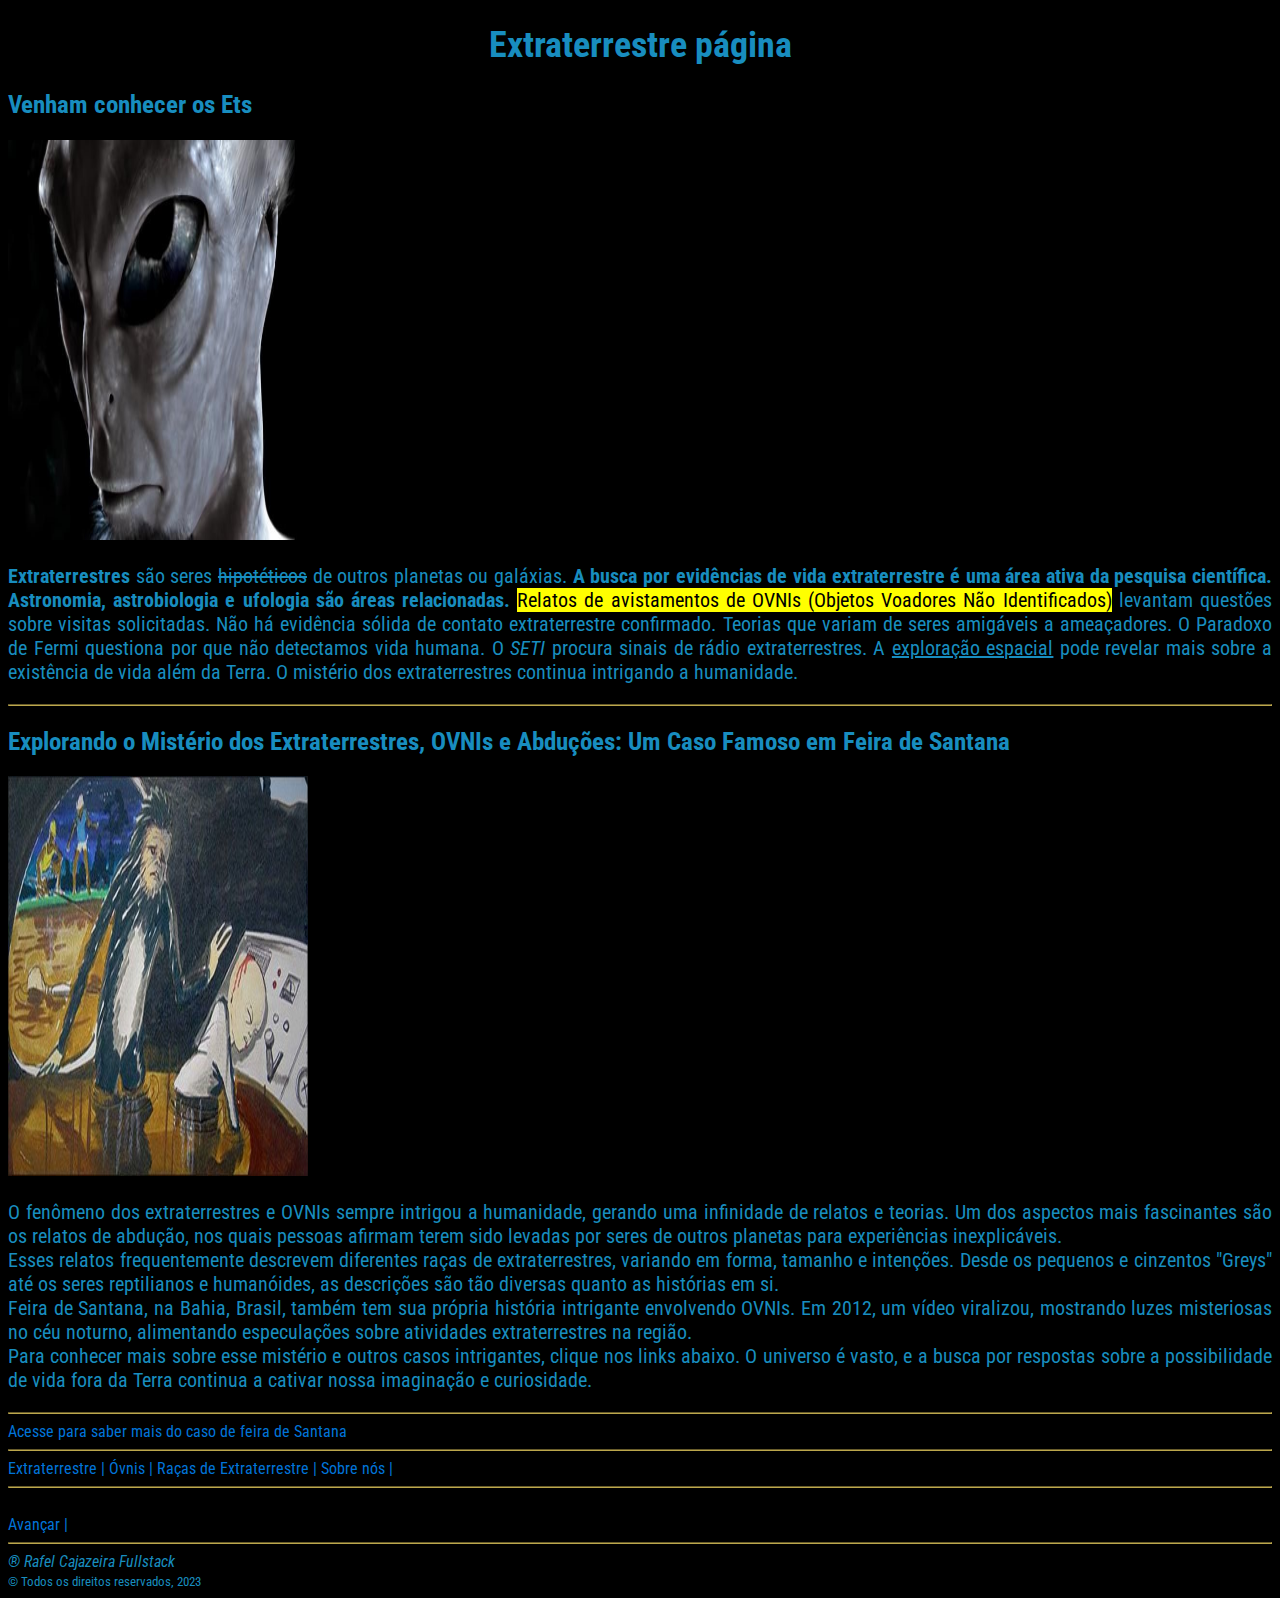
<file: index.html>
<!DOCTYPE html>
<html lang="pt-br">
<head>
    <meta charset="utf-8">
    <meta name="description" content="Página dedicada aos ets, relatos, óvnis, e raças de ets.">
    <meta name="keywords" content="Ets, raças de ets, óvnis, relatos">
    <meta name="robots" content="">
    <meta name="revisit-after" content="14 days">
    <meta name="language" content="Portuguese">
    <meta name="generator" content="N/A">
    
    <title>Extraterrestre página</title>
    <link rel="shortcut icon" href="vignette.svg" type="image/x-icon">
    <link rel="preconnect" href="https://fonts.googleapis.com">
    <link rel="preconnect" href="https://fonts.gstatic.com" crossorigin>
    <link href="https://fonts.googleapis.com/css2?family=Roboto+Condensed:wght@300&display=swap" rel="stylesheet">
    <link rel="stylesheet" href="https://cdnjs.cloudflare.com/ajax/libs/font-awesome/6.4.2/css/all.min.css" integrity="sha512-z3gLpd7yknf1YoNbCzqRKc4qyor8gaKU1qmn+CShxbuBusANI9QpRohGBreCFkKxLhei6S9CQXFEbbKuqLg0DA==" crossorigin="anonymous" referrerpolicy="no-referrer" />
    <link rel="stylesheet" href="style.css">
</head>
<body>
    <h1>Extraterrestre página</h1>
    <h2>Venham conhecer os Ets</h2>
    <img src="pages/assets/image/etgrayface.jpg" alt="Et cizento face" width="300" height="400">
    <br>
    <i class="fa-solid fa-ethernet" style="color: #188dbf;"></i>
    <p>
        <b>Extraterrestres</b> são seres <del>hipotéticos</del> de outros planetas ou galáxias. <strong>A busca por evidências de vida extraterrestre é uma área ativa da pesquisa científica. Astronomia, astrobiologia e ufologia são áreas relacionadas.</strong> <mark>Relatos de avistamentos de OVNIs (Objetos Voadores Não Identificados)</mark> levantam questões sobre visitas solicitadas. Não há evidência sólida de contato extraterrestre confirmado. Teorias que variam de seres amigáveis a ameaçadores. O Paradoxo de Fermi questiona por que não detectamos vida humana. O <i>SETI</i> procura sinais de rádio extraterrestres. A <u>exploração espacial</u> pode revelar mais sobre a existência de vida além da Terra. O mistério dos extraterrestres continua intrigando a humanidade.
    </p>
    <hr>
    <h2>Explorando o Mistério dos Extraterrestres, OVNIs e Abduções: Um Caso Famoso em Feira de Santana</h2>
    <img src="pages/assets/image/casodefeira.jpg" alt="Et peludo e o et gray" width="300" height="400">
    <p>
        O fenômeno dos extraterrestres e OVNIs sempre intrigou a humanidade, gerando uma infinidade de relatos e teorias. Um dos aspectos mais fascinantes são os relatos de abdução, nos quais pessoas afirmam terem sido levadas por seres de outros planetas para experiências inexplicáveis.
        <br>
        Esses relatos frequentemente descrevem diferentes raças de extraterrestres, variando em forma, tamanho e intenções. Desde os pequenos e cinzentos "Greys" até os seres reptilianos e humanóides, as descrições são tão diversas quanto as histórias em si.
        <br>
        Feira de Santana, na Bahia, Brasil, também tem sua própria história intrigante envolvendo OVNIs. Em 2012, um vídeo viralizou, mostrando luzes misteriosas no céu noturno, alimentando especulações sobre atividades extraterrestres na região.
        <br>
        Para conhecer mais sobre esse mistério e outros casos intrigantes, clique nos links abaixo. O universo é vasto, e a busca por respostas sobre a possibilidade de vida fora da Terra continua a cativar nossa imaginação e curiosidade.
    </p>
    <hr>
    <a href="https://www.youtube.com/watch?v=Z6BOyKMgOj4" target="_blank">Acesse para saber mais do caso de feira de Santana <i class="fa-solid fa-ethernet" style="color: #188dbf;"></i></a>
    <hr>
    <a href="pages/Extraterrestres.html">Extraterrestre |</a>
    <a href="pages/Ovnis.html">Óvnis |</a>
    <a href="pages/raças.html">Raças de Extraterrestre |</a>
    <a href="pages/Sobre.html">Sobre nós |</a>
    <hr>
    <br>
    <a href="pages/Extraterrestres.html"><i class="fa-solid fa-right-long" style="color: #1cc43e;"></i> Avançar |</a>
    <hr>
    <cite>&reg; Rafel Cajazeira Fullstack</cite>
    <br>
    <small>&copy; Todos os direitos reservados, 2023</small>
</body>
</html>
</file>
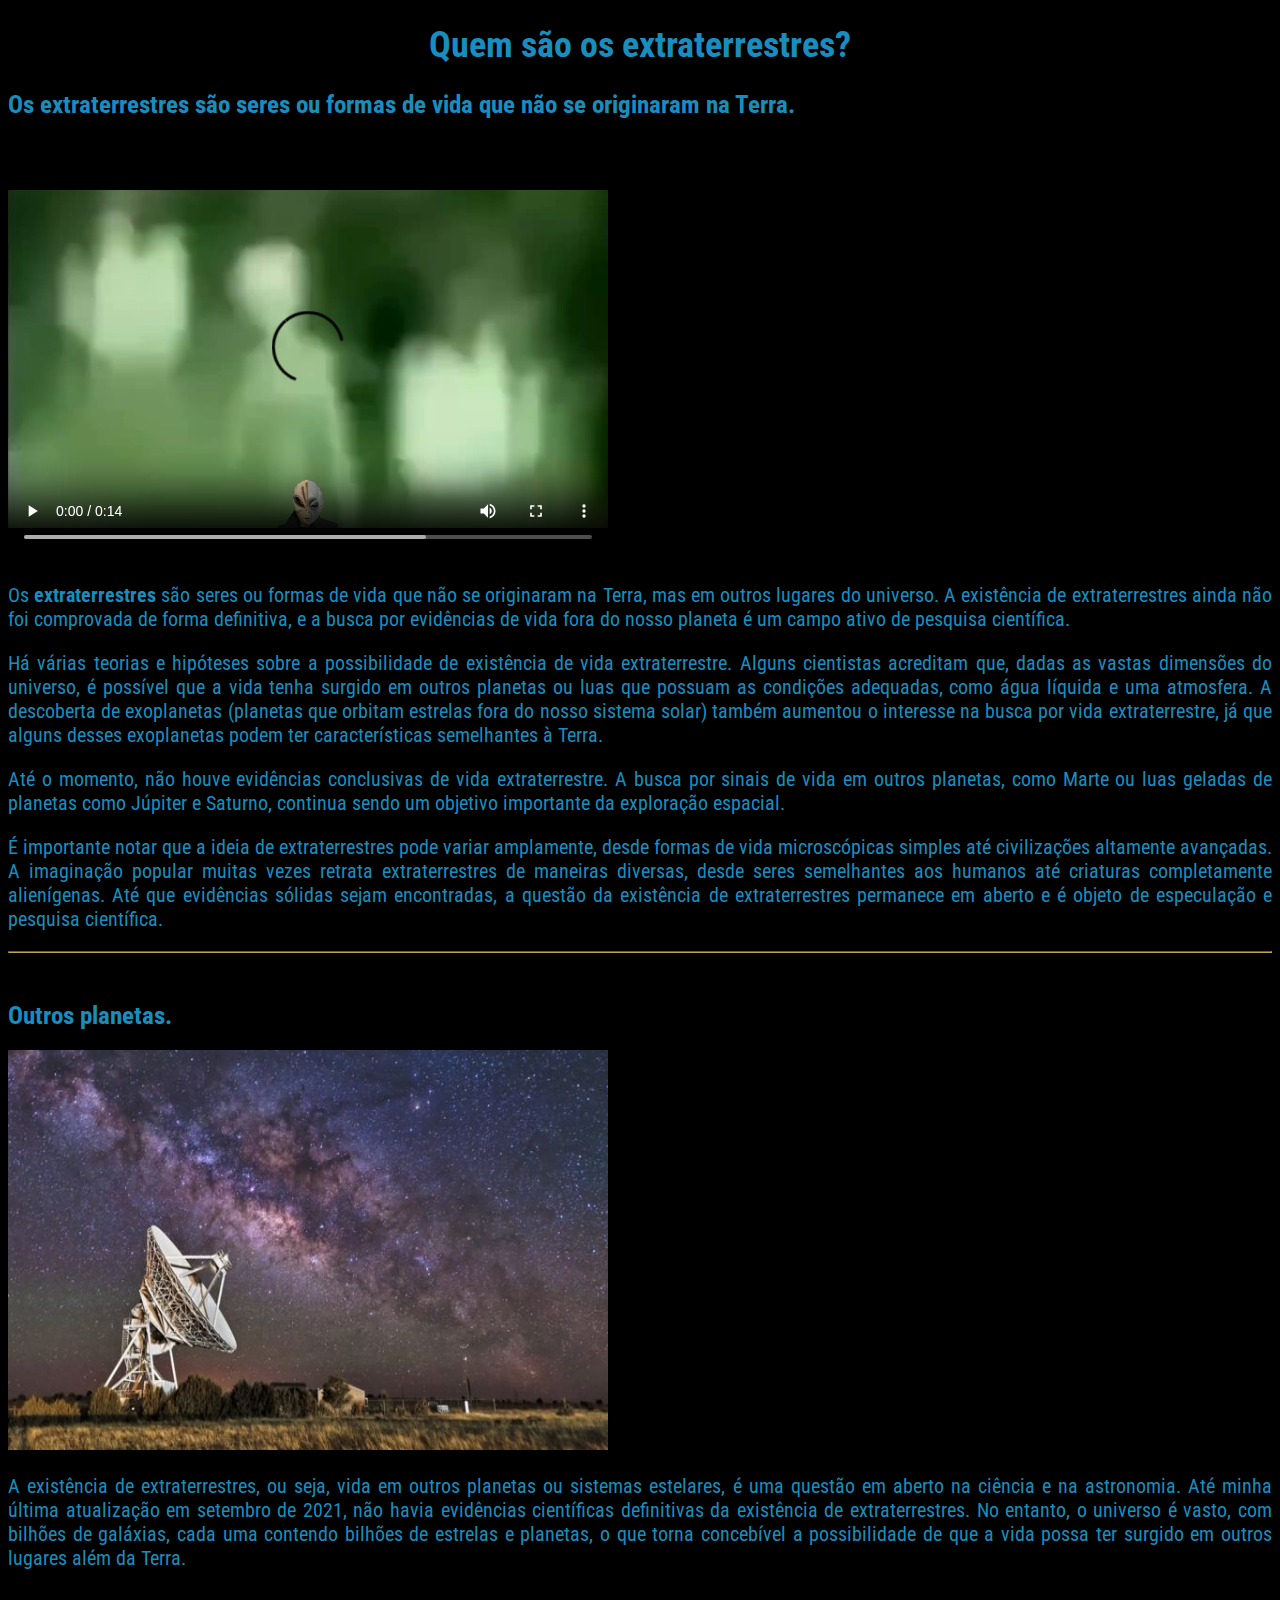
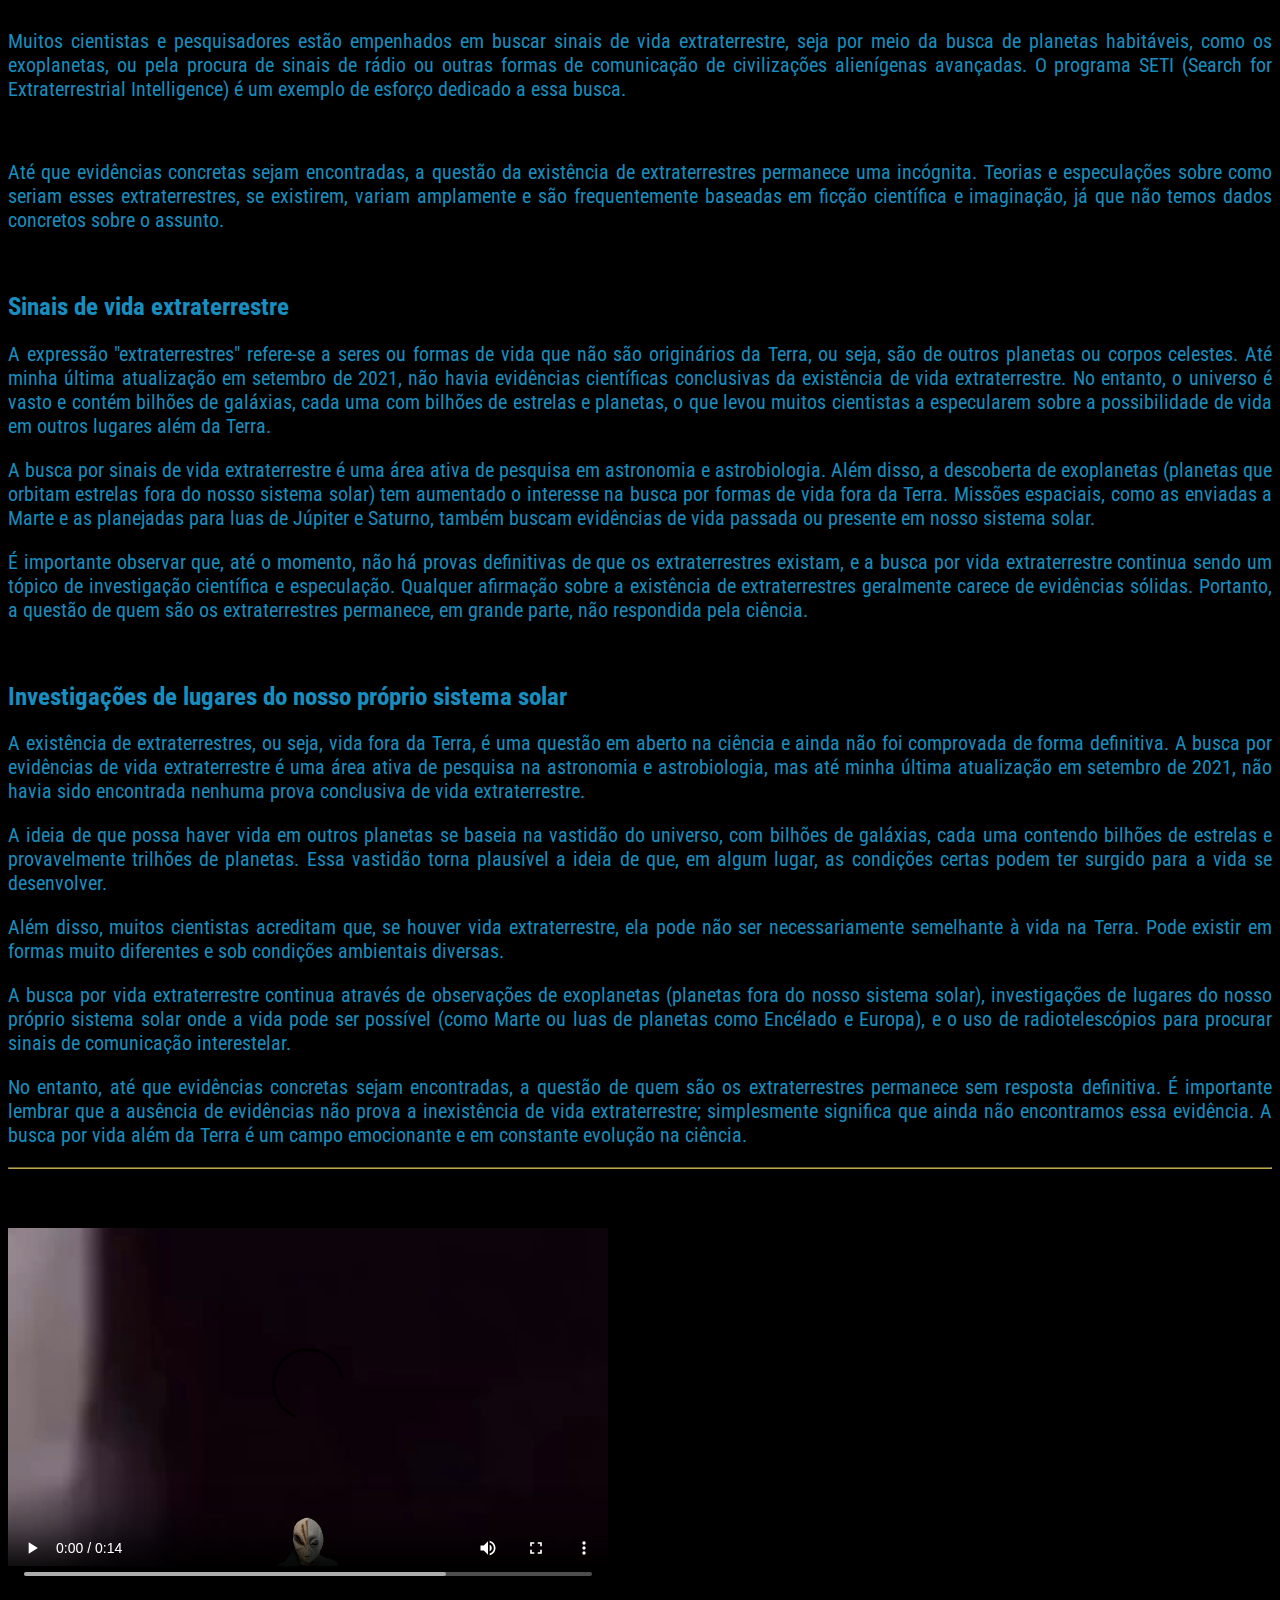
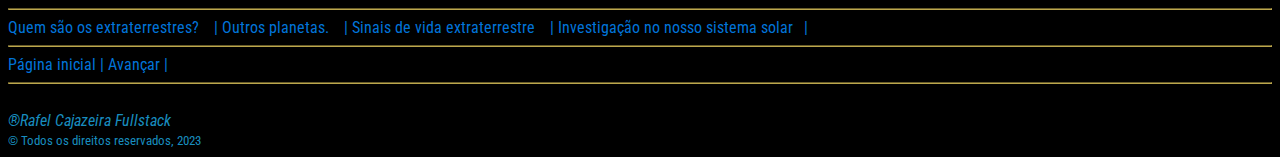
<file: pages/Extraterrestres.html>
<!DOCTYPE html>
<html lang="pt-br">
<head>
    <meta charset="utf-8">
    <meta name="description" content="Página dedicada aos ets, relatos, óvnis, e raças de ets.">
    <meta name="keywords" content="Ets, raças de ets, óvnis, relatos">
    <meta name="robots" content="">
    <meta name="revisit-after" content="14 days">
    <meta name="language" content="Portuguese">
    <meta name="generator" content="N/A">
    <link rel="shortcut icon" href="/vignette.svg" type="image/x-icon">
    <link rel="preconnect" href="https://fonts.googleapis.com">
    <link rel="preconnect" href="https://fonts.gstatic.com" crossorigin>
    <link href="https://fonts.googleapis.com/css2?family=Roboto+Condensed:wght@300&display=swap" rel="stylesheet">
    <link rel="stylesheet" href="https://cdnjs.cloudflare.com/ajax/libs/font-awesome/6.4.2/css/all.min.css" integrity="sha512-z3gLpd7yknf1YoNbCzqRKc4qyor8gaKU1qmn+CShxbuBusANI9QpRohGBreCFkKxLhei6S9CQXFEbbKuqLg0DA==" crossorigin="anonymous" referrerpolicy="no-referrer" />
    <link rel="stylesheet" href="/style.css">
    <title>Extraterrestre</title>
</head>
<body>
    <h1 id="Quem são os extraterrestres?">Quem são os extraterrestres?</h1>
    <h2>Os extraterrestres são seres ou formas de vida que não se originaram na Terra.</h2>
    <br>
    <video controls width="600" height="400">
        <source src="/pages/assets/video/et1.mp4" type="video/mp4">
        Seu navegador não suporta o vídeo.
    </video>
    <br>
    <p>Os <strong>extraterrestres</strong> são seres ou formas de vida que não se originaram na Terra, mas em outros lugares do universo. A existência de extraterrestres ainda não foi comprovada de forma definitiva, e a busca por evidências de vida fora do nosso planeta é um campo ativo de pesquisa científica.</p>
    <i class="fa-solid fa-ethernet" style="color: #188dbf;"></i>
    <p>Há várias teorias e hipóteses sobre a possibilidade de existência de vida extraterrestre. Alguns cientistas acreditam que, dadas as vastas dimensões do universo, é possível que a vida tenha surgido em outros planetas ou luas que possuam as condições adequadas, como água líquida e uma atmosfera. A descoberta de exoplanetas (planetas que orbitam estrelas fora do nosso sistema solar) também aumentou o interesse na busca por vida extraterrestre, já que alguns desses exoplanetas podem ter características semelhantes à Terra.</p>
    <p>Até o momento, não houve evidências conclusivas de vida extraterrestre. A busca por sinais de vida em outros planetas, como Marte ou luas geladas de planetas como Júpiter e Saturno, continua sendo um objetivo importante da exploração espacial.</p>
    <p>É importante notar que a ideia de extraterrestres pode variar amplamente, desde formas de vida microscópicas simples até civilizações altamente avançadas. A imaginação popular muitas vezes retrata extraterrestres de maneiras diversas, desde seres semelhantes aos humanos até criaturas completamente alienígenas. Até que evidências sólidas sejam encontradas, a questão da existência de extraterrestres permanece em aberto e é objeto de especulação e pesquisa científica.</p>
    <hr>
    <br>
    <h2 id="Outros planetas.">Outros planetas.</h2>
    <img src="/pages/assets/image/satelitegigante.jpg" alt="Telescópio terrestre" width="600" height="400">
    <br>
    <p>A existência de extraterrestres, ou seja, vida em outros planetas ou sistemas estelares, é uma questão em aberto na ciência e na astronomia. Até minha última atualização em setembro de 2021, não havia evidências científicas definitivas da existência de extraterrestres. No entanto, o universo é vasto, com bilhões de galáxias, cada uma contendo bilhões de estrelas e planetas, o que torna concebível a possibilidade de que a vida possa ter surgido em outros lugares além da Terra.</p>
    <br>
    <p>Muitos cientistas e pesquisadores estão empenhados em buscar sinais de vida extraterrestre, seja por meio da busca de planetas habitáveis, como os exoplanetas, ou pela procura de sinais de rádio ou outras formas de comunicação de civilizações alienígenas avançadas. O programa SETI (Search for Extraterrestrial Intelligence) é um exemplo de esforço dedicado a essa busca.</p>
    <br>
    <p>Até que evidências concretas sejam encontradas, a questão da existência de extraterrestres permanece uma incógnita. Teorias e especulações sobre como seriam esses extraterrestres, se existirem, variam amplamente e são frequentemente baseadas em ficção científica e imaginação, já que não temos dados concretos sobre o assunto.</p>
    <br>
    <h2 id="Sinais de vida extraterrestre">Sinais de vida extraterrestre</h2>
    <p>A expressão "extraterrestres" refere-se a seres ou formas de vida que não são originários da Terra, ou seja, são de outros planetas ou corpos celestes. Até minha última atualização em setembro de 2021, não havia evidências científicas conclusivas da existência de vida extraterrestre. No entanto, o universo é vasto e contém bilhões de galáxias, cada uma com bilhões de estrelas e planetas, o que levou muitos cientistas a especularem sobre a possibilidade de vida em outros lugares além da Terra.</p>
    <p>A busca por sinais de vida extraterrestre é uma área ativa de pesquisa em astronomia e astrobiologia. Além disso, a descoberta de exoplanetas (planetas que orbitam estrelas fora do nosso sistema solar) tem aumentado o interesse na busca por formas de vida fora da Terra. Missões espaciais, como as enviadas a Marte e as planejadas para luas de Júpiter e Saturno, também buscam evidências de vida passada ou presente em nosso sistema solar.</p>
    <p>É importante observar que, até o momento, não há provas definitivas de que os extraterrestres existam, e a busca por vida extraterrestre continua sendo um tópico de investigação científica e especulação. Qualquer afirmação sobre a existência de extraterrestres geralmente carece de evidências sólidas. Portanto, a questão de quem são os extraterrestres permanece, em grande parte, não respondida pela ciência.</p>
    <br>
    <h2 id="Investigação no nosso sistema solar">Investigações de lugares do nosso próprio sistema solar</h2>
    <p>A existência de extraterrestres, ou seja, vida fora da Terra, é uma questão em aberto na ciência e ainda não foi comprovada de forma definitiva. A busca por evidências de vida extraterrestre é uma área ativa de pesquisa na astronomia e astrobiologia, mas até minha última atualização em setembro de 2021, não havia sido encontrada nenhuma prova conclusiva de vida extraterrestre.</p>
    <p>A ideia de que possa haver vida em outros planetas se baseia na vastidão do universo, com bilhões de galáxias, cada uma contendo bilhões de estrelas e provavelmente trilhões de planetas. Essa vastidão torna plausível a ideia de que, em algum lugar, as condições certas podem ter surgido para a vida se desenvolver.</p>
    <p>Além disso, muitos cientistas acreditam que, se houver vida extraterrestre, ela pode não ser necessariamente semelhante à vida na Terra. Pode existir em formas muito diferentes e sob condições ambientais diversas.</p>
    <p>A busca por vida extraterrestre continua através de observações de exoplanetas (planetas fora do nosso sistema solar), investigações de lugares do nosso próprio sistema solar onde a vida pode ser possível (como Marte ou luas de planetas como Encélado e Europa), e o uso de radiotelescópios para procurar sinais de comunicação interestelar.</p>
    <p>No entanto, até que evidências concretas sejam encontradas, a questão de quem são os extraterrestres permanece sem resposta definitiva. É importante lembrar que a ausência de evidências não prova a inexistência de vida extraterrestre; simplesmente significa que ainda não encontramos essa evidência. A busca por vida além da Terra é um campo emocionante e em constante evolução na ciência.</p>
    <hr>
    <br>
    <video controls width="600" height="400">
        <source src="/pages/assets/video/et2.mp4" type="video/mp4">
        Seu navegador não suporta o vídeo.
    </video>
    <br>
    <hr>
    <a href="#Quem são os extraterrestres?">Quem são os extraterrestres? &ensp; |</a>
    <a href="#Outros planetas.">Outros planetas. &ensp; |</a>
    <a href="#Sinais de vida extraterrestre">Sinais de vida extraterrestre &ensp; |</a>
    <a href="#Investigação no nosso sistema solar">Investigação no nosso sistema solar &ensp;|</a>
    <hr>
    <a href="/index.html"> <i class="fa-solid fa-backward" style="color: #11a22e;"></i>Página inicial |</a>
    <a href="/pages/Ovnis.html"> <i class="fa-solid fa-right-long" style="color: #1cc43e;"></i>Avançar |</a>
    <hr>
    <br>
    <cite>&reg;Rafel Cajazeira Fullstack</cite>
    <br>
    <small>&copy; Todos os direitos reservados, 2023</small>
</body>
</html>
</file>
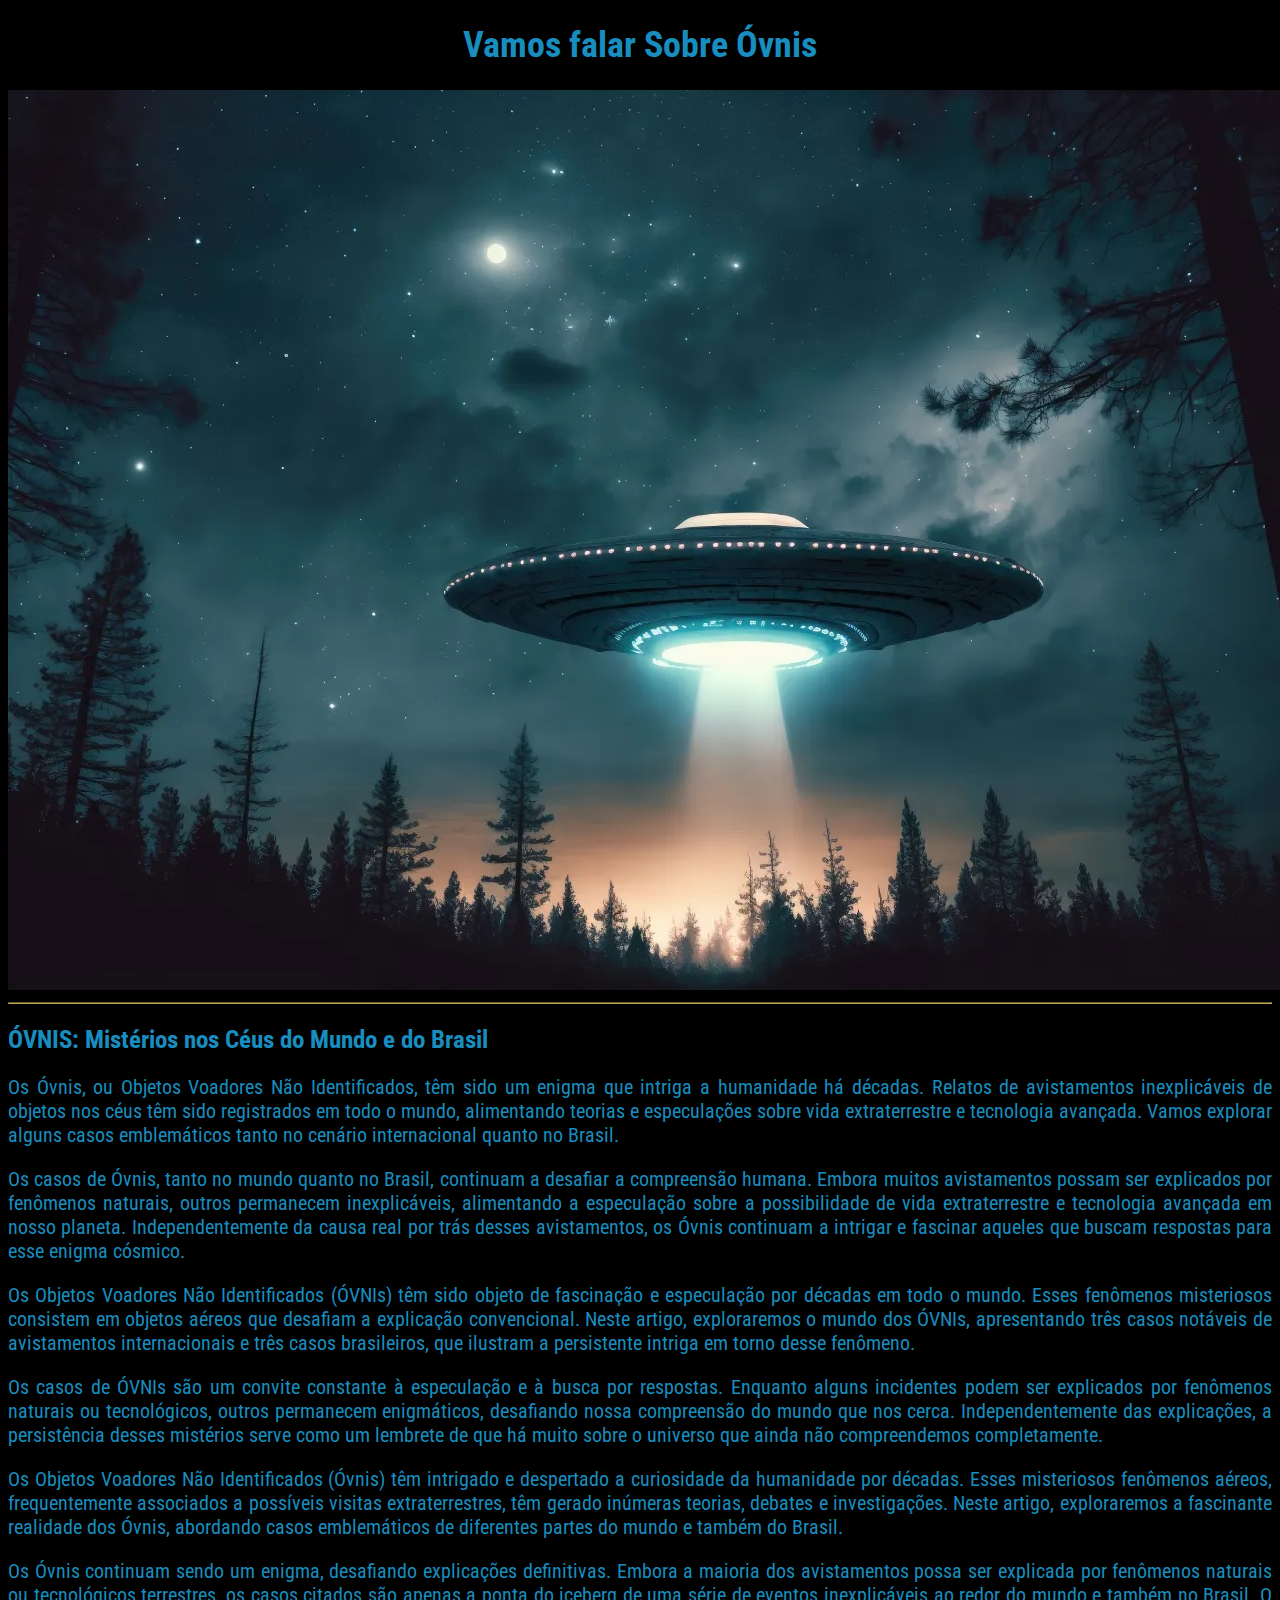
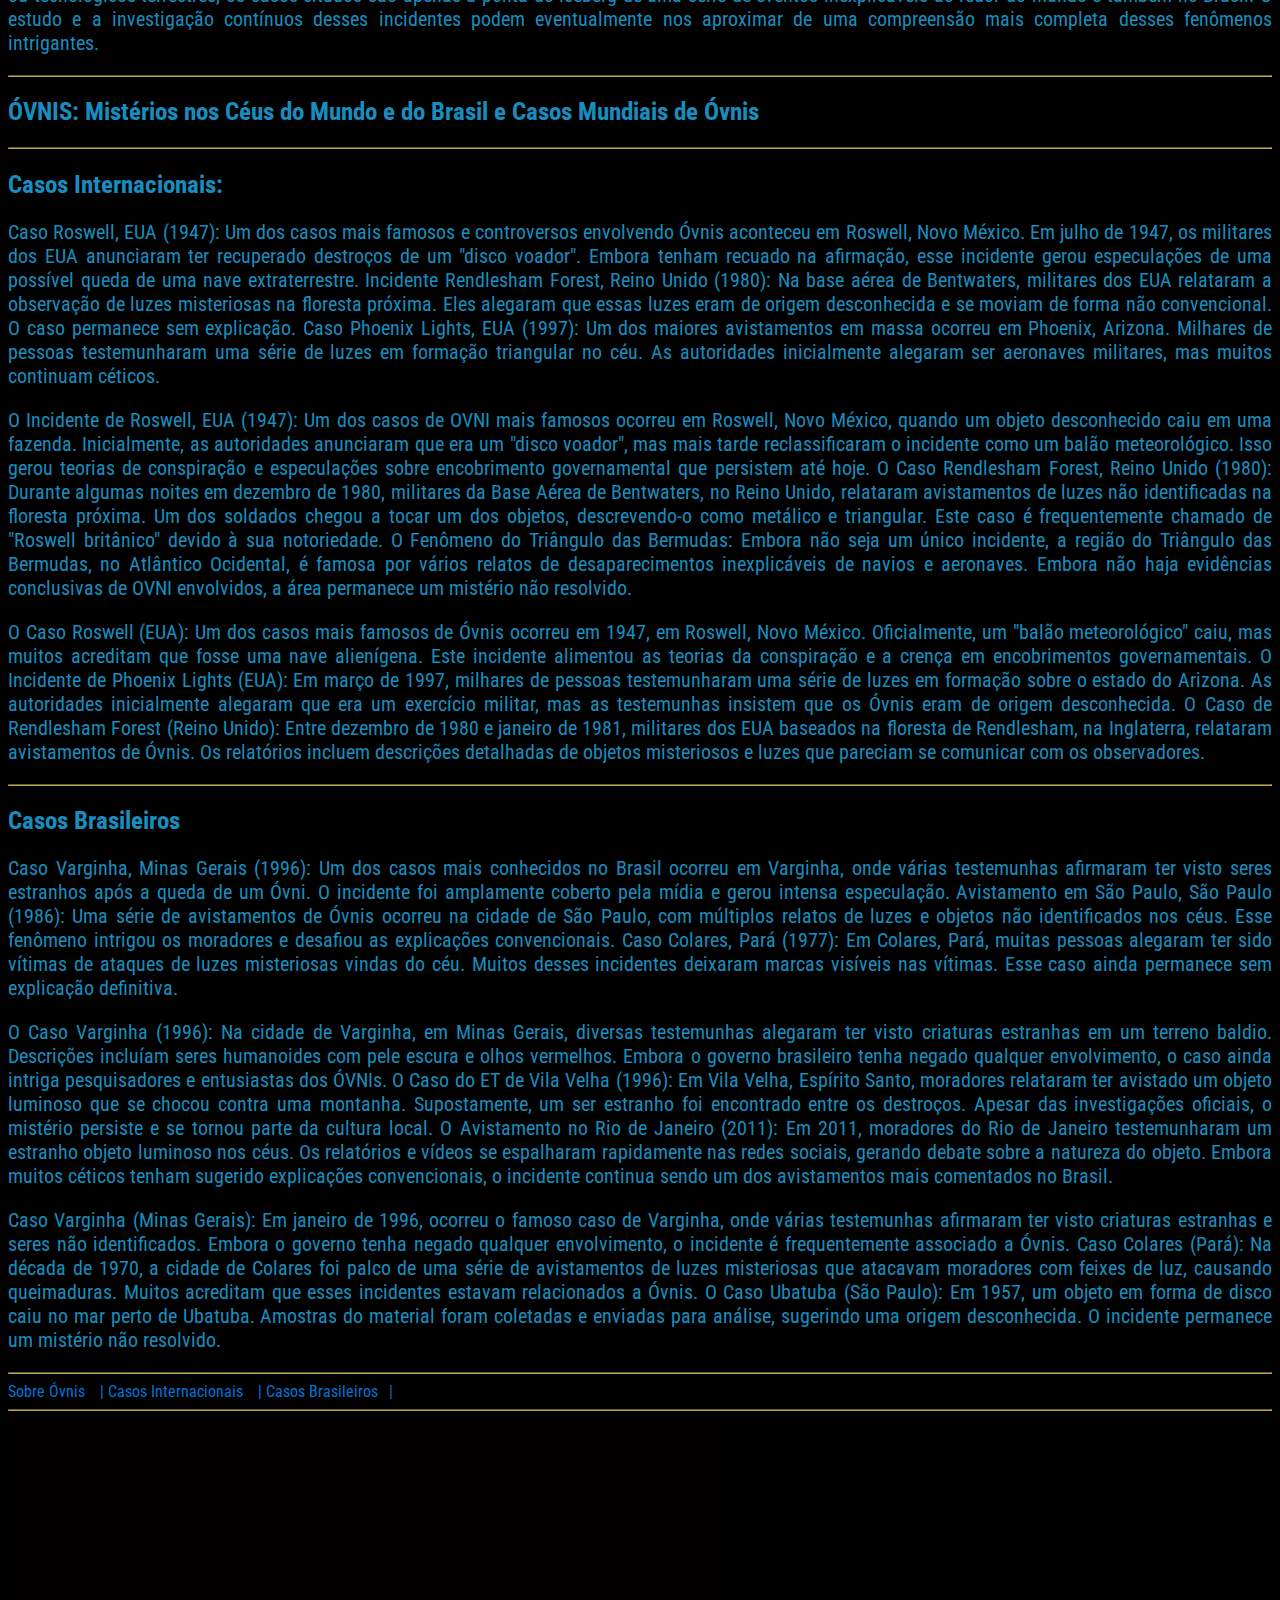
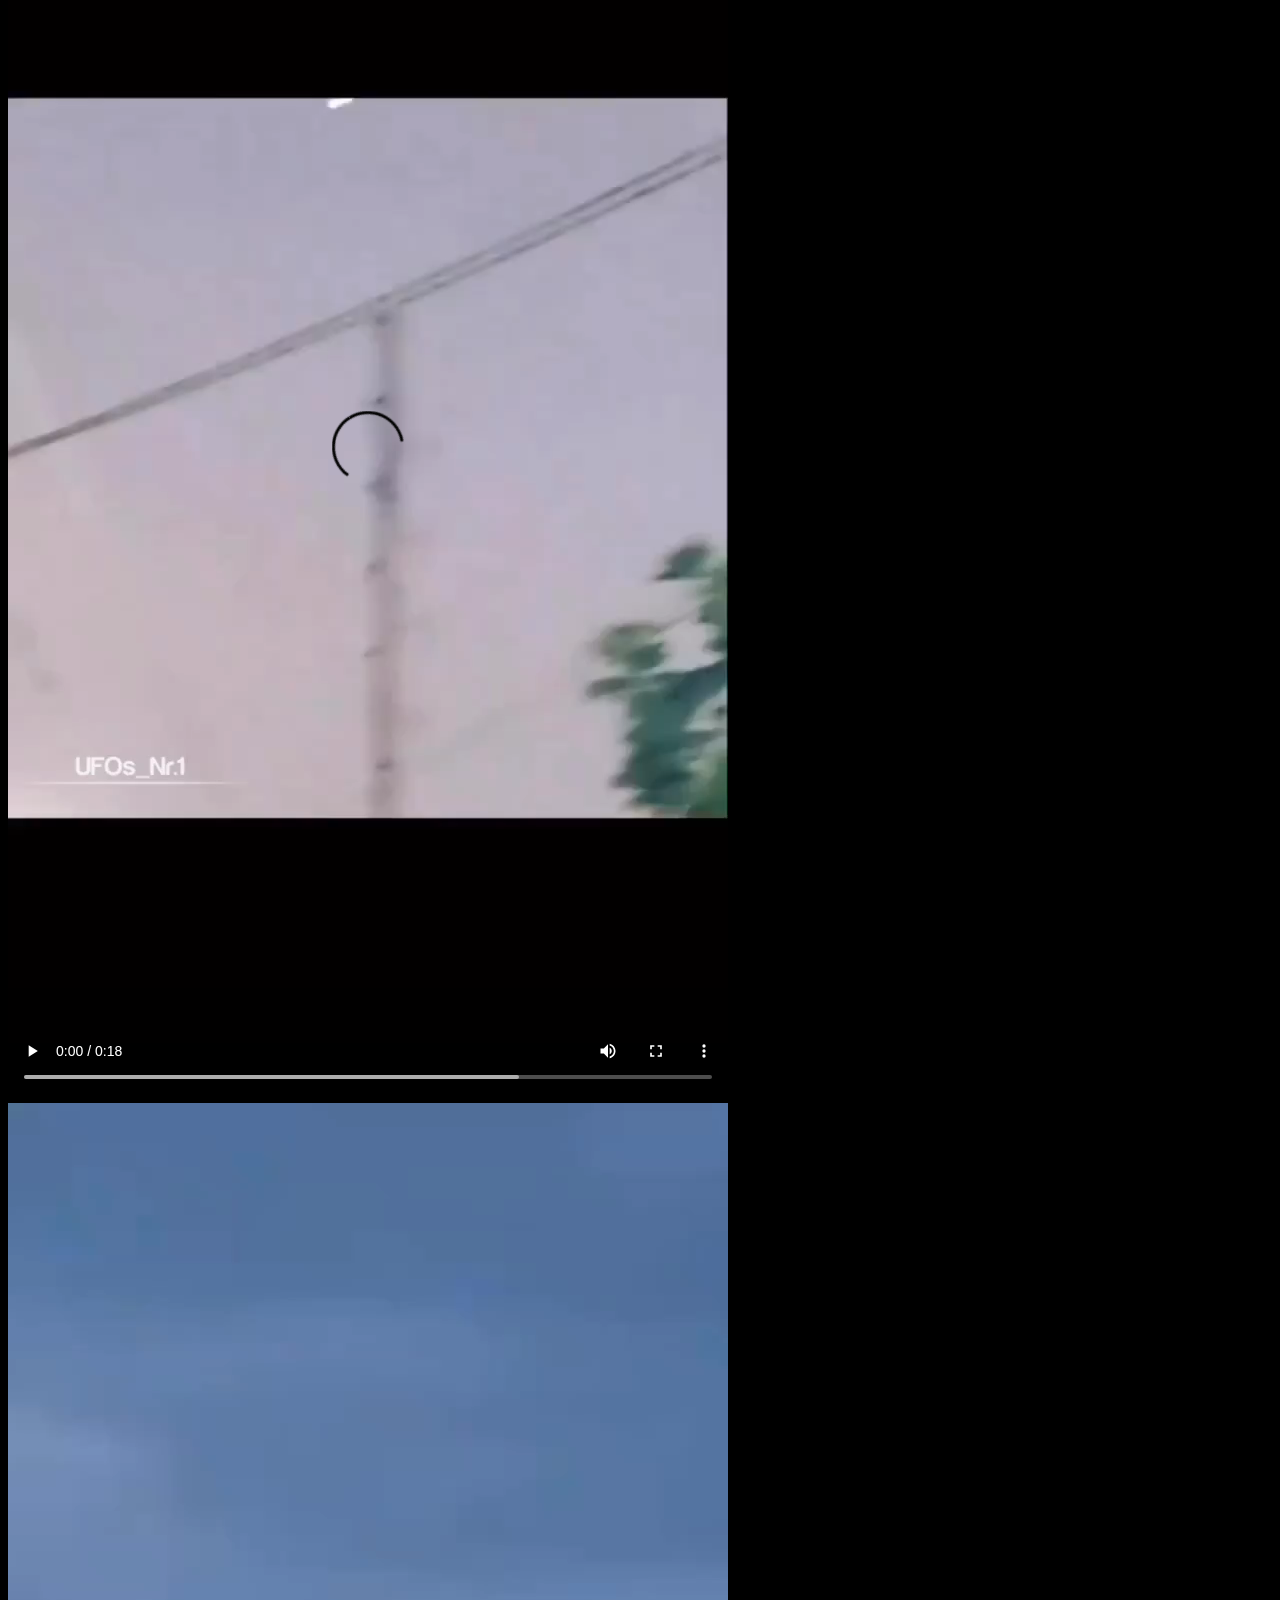
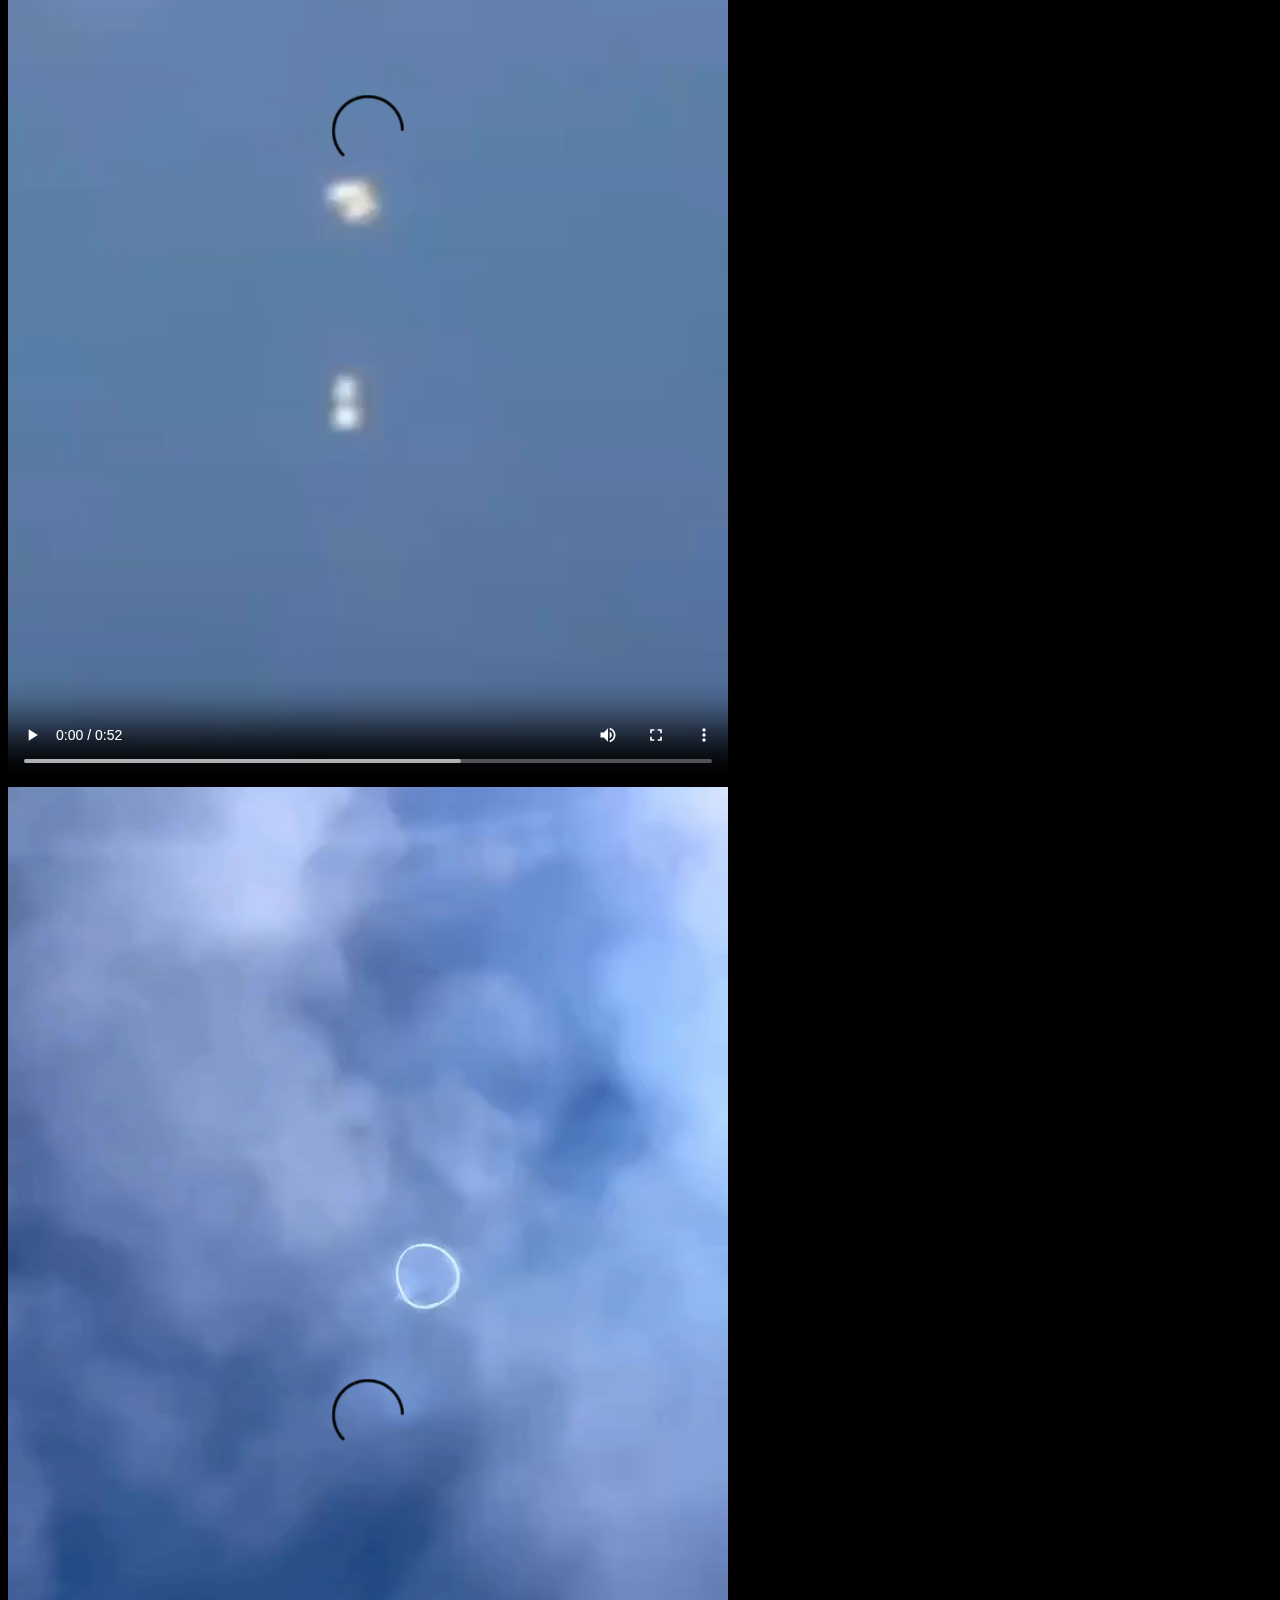
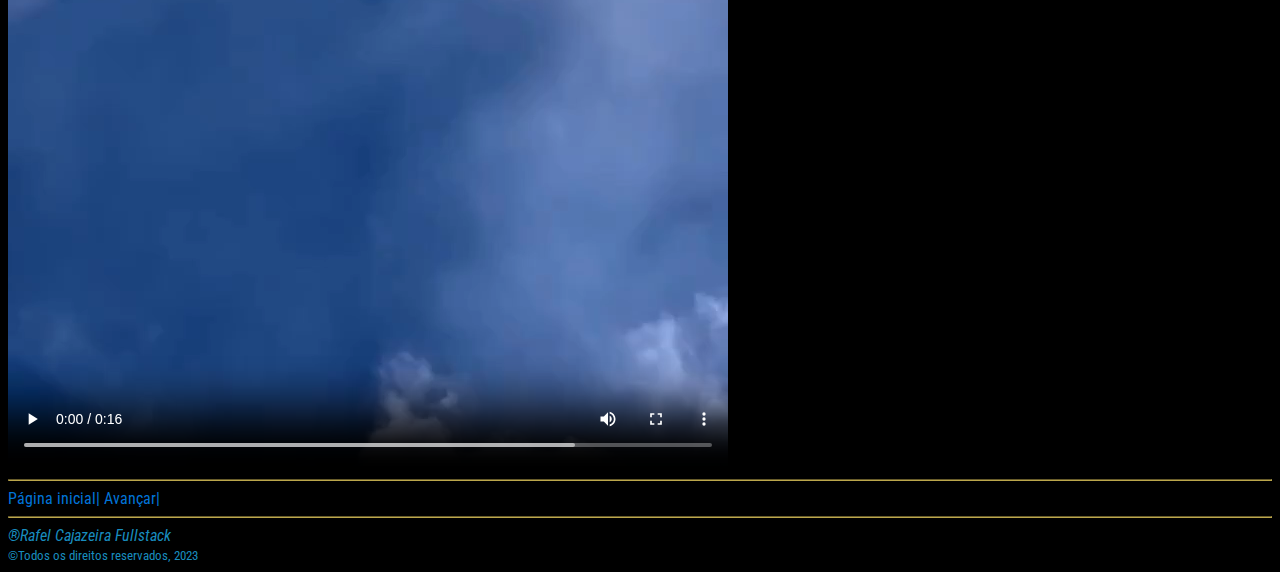
<file: pages/Ovnis.html>
<!DOCTYPE html>
<html lang="pt-br">
<head>
    <link rel="stylesheet" href="https://cdnjs.cloudflare.com/ajax/libs/font-awesome/6.4.2/css/all.min.css" integrity="sha512-z3gLpd7yknf1YoNbCzqRKc4qyor8gaKU1qmn+CShxbuBusANI9QpRohGBreCFkKxLhei6S9CQXFEbbKuqLg0DA==" crossorigin="anonymous" referrerpolicy="no-referrer" />
    <title>Óvnis</title>
    <link rel="shortcut icon" href="/vignette.svg" type="image/x-icon">
    <link rel="preconnect" href="https://fonts.googleapis.com">
    <link rel="preconnect" href="https://fonts.gstatic.com" crossorigin>
    <link href="https://fonts.googleapis.com/css2?family=Roboto+Condensed:wght@300&display=swap" rel="stylesheet">
    <meta name="description" content="Página dedicada aos ets, relatos, óvnis, e raças de ets.">
    <meta name="keywords" content="Ets, raças de ets, óvnis, relatos">
    <meta name="robots" content="">
    <meta name="revisit-after" content="14 day">
    <meta name="language" content="Portuguese">
    <meta name="generator" content="N/A">
    <meta http-equiv="Content-Type" content="text/html; charset=utf-8">
    <link rel="stylesheet" href="/style.css">
</head>
<body>
    <h1 id="Sobre Óvnis">Vamos falar Sobre Óvnis</h1>
    <img src="/pages/assets/image/ovinis gigante.jpg" alt="Descrição da imagem" width="largura" height="altura">
    <br>
    <i class="fa-solid fa-ethernet" style="color: #188dbf;"></i>
    <hr>
    <h2>ÓVNIS: Mistérios nos Céus do Mundo e do Brasil</h2>
    <p>Os Óvnis, ou Objetos Voadores Não Identificados, têm sido um enigma que intriga a humanidade há décadas. Relatos de avistamentos inexplicáveis ​​de objetos nos céus têm sido registrados em todo o mundo, alimentando teorias e especulações sobre vida extraterrestre e tecnologia avançada. Vamos explorar alguns casos emblemáticos tanto no cenário internacional quanto no Brasil.</p>
    <p>Os casos de Óvnis, tanto no mundo quanto no Brasil, continuam a desafiar a compreensão humana. Embora muitos avistamentos possam ser explicados por fenômenos naturais, outros permanecem inexplicáveis, alimentando a especulação sobre a possibilidade de vida extraterrestre e tecnologia avançada em nosso planeta. Independentemente da causa real por trás desses avistamentos, os Óvnis continuam a intrigar e fascinar aqueles que buscam respostas para esse enigma cósmico.</p>
    <p>Os Objetos Voadores Não Identificados (ÓVNIs) têm sido objeto de fascinação e especulação por décadas em todo o mundo. Esses fenômenos misteriosos consistem em objetos aéreos que desafiam a explicação convencional. Neste artigo, exploraremos o mundo dos ÓVNIs, apresentando três casos notáveis de avistamentos internacionais e três casos brasileiros, que ilustram a persistente intriga em torno desse fenômeno.</p>
    <p>Os casos de ÓVNIs são um convite constante à especulação e à busca por respostas. Enquanto alguns incidentes podem ser explicados por fenômenos naturais ou tecnológicos, outros permanecem enigmáticos, desafiando nossa compreensão do mundo que nos cerca. Independentemente das explicações, a persistência desses mistérios serve como um lembrete de que há muito sobre o universo que ainda não compreendemos completamente.</p>
    <p>Os Objetos Voadores Não Identificados (Óvnis) têm intrigado e despertado a curiosidade da humanidade por décadas. Esses misteriosos fenômenos aéreos, frequentemente associados a possíveis visitas extraterrestres, têm gerado inúmeras teorias, debates e investigações. Neste artigo, exploraremos a fascinante realidade dos Óvnis, abordando casos emblemáticos de diferentes partes do mundo e também do Brasil.</p>
    <p>Os Óvnis continuam sendo um enigma, desafiando explicações definitivas. Embora a maioria dos avistamentos possa ser explicada por fenômenos naturais ou tecnológicos terrestres, os casos citados são apenas a ponta do iceberg de uma série de eventos inexplicáveis ao redor do mundo e também no Brasil. O estudo e a investigação contínuos desses incidentes podem eventualmente nos aproximar de uma compreensão mais completa desses fenômenos intrigantes.</p>
    <hr>
    <h2>ÓVNIS: Mistérios nos Céus do Mundo e do Brasil e Casos Mundiais de Óvnis</h2>
    <hr>
    <h2 id="Casos Internacionais">Casos Internacionais:</h2>
    <p>Caso Roswell, EUA (1947): Um dos casos mais famosos e controversos envolvendo Óvnis aconteceu em Roswell, Novo México. Em julho de 1947, os militares dos EUA anunciaram ter recuperado destroços de um "disco voador". Embora tenham recuado na afirmação, esse incidente gerou especulações de uma possível queda de uma nave extraterrestre.

        Incidente Rendlesham Forest, Reino Unido (1980): Na base aérea de Bentwaters, militares dos EUA relataram a observação de luzes misteriosas na floresta próxima. Eles alegaram que essas luzes eram de origem desconhecida e se moviam de forma não convencional. O caso permanece sem explicação.
        
        Caso Phoenix Lights, EUA (1997): Um dos maiores avistamentos em massa ocorreu em Phoenix, Arizona. Milhares de pessoas testemunharam uma série de luzes em formação triangular no céu. As autoridades inicialmente alegaram ser aeronaves militares, mas muitos continuam céticos.</p>
    <p>O Incidente de Roswell, EUA (1947): Um dos casos de OVNI mais famosos ocorreu em Roswell, Novo México, quando um objeto desconhecido caiu em uma fazenda. Inicialmente, as autoridades anunciaram que era um "disco voador", mas mais tarde reclassificaram o incidente como um balão meteorológico. Isso gerou teorias de conspiração e especulações sobre encobrimento governamental que persistem até hoje.

            O Caso Rendlesham Forest, Reino Unido (1980): Durante algumas noites em dezembro de 1980, militares da Base Aérea de Bentwaters, no Reino Unido, relataram avistamentos de luzes não identificadas na floresta próxima. Um dos soldados chegou a tocar um dos objetos, descrevendo-o como metálico e triangular. Este caso é frequentemente chamado de "Roswell britânico" devido à sua notoriedade.
            
            O Fenômeno do Triângulo das Bermudas: Embora não seja um único incidente, a região do Triângulo das Bermudas, no Atlântico Ocidental, é famosa por vários relatos de desaparecimentos inexplicáveis de navios e aeronaves. Embora não haja evidências conclusivas de OVNI envolvidos, a área permanece um mistério não resolvido.</p>
    <p>O Caso Roswell (EUA): Um dos casos mais famosos de Óvnis ocorreu em 1947, em Roswell, Novo México. Oficialmente, um "balão meteorológico" caiu, mas muitos acreditam que fosse uma nave alienígena. Este incidente alimentou as teorias da conspiração e a crença em encobrimentos governamentais.

                O Incidente de Phoenix Lights (EUA): Em março de 1997, milhares de pessoas testemunharam uma série de luzes em formação sobre o estado do Arizona. As autoridades inicialmente alegaram que era um exercício militar, mas as testemunhas insistem que os Óvnis eram de origem desconhecida.
                
                O Caso de Rendlesham Forest (Reino Unido): Entre dezembro de 1980 e janeiro de 1981, militares dos EUA baseados na floresta de Rendlesham, na Inglaterra, relataram avistamentos de Óvnis. Os relatórios incluem descrições detalhadas de objetos misteriosos e luzes que pareciam se comunicar com os observadores.</p>
    <hr>
    <h2 id="Casos Brasileiros">Casos Brasileiros</h2>
    <p>Caso Varginha, Minas Gerais (1996): Um dos casos mais conhecidos no Brasil ocorreu em Varginha, onde várias testemunhas afirmaram ter visto seres estranhos após a queda de um Óvni. O incidente foi amplamente coberto pela mídia e gerou intensa especulação.

                    Avistamento em São Paulo, São Paulo (1986): Uma série de avistamentos de Óvnis ocorreu na cidade de São Paulo, com múltiplos relatos de luzes e objetos não identificados nos céus. Esse fenômeno intrigou os moradores e desafiou as explicações convencionais.
                    
                    Caso Colares, Pará (1977): Em Colares, Pará, muitas pessoas alegaram ter sido vítimas de ataques de luzes misteriosas vindas do céu. Muitos desses incidentes deixaram marcas visíveis nas vítimas. Esse caso ainda permanece sem explicação definitiva.</p>
    <p>O Caso Varginha (1996): Na cidade de Varginha, em Minas Gerais, diversas testemunhas alegaram ter visto criaturas estranhas em um terreno baldio. Descrições incluíam seres humanoides com pele escura e olhos vermelhos. Embora o governo brasileiro tenha negado qualquer envolvimento, o caso ainda intriga pesquisadores e entusiastas dos ÓVNIs.

                        O Caso do ET de Vila Velha (1996): Em Vila Velha, Espírito Santo, moradores relataram ter avistado um objeto luminoso que se chocou contra uma montanha. Supostamente, um ser estranho foi encontrado entre os destroços. Apesar das investigações oficiais, o mistério persiste e se tornou parte da cultura local.
                        
                        O Avistamento no Rio de Janeiro (2011): Em 2011, moradores do Rio de Janeiro testemunharam um estranho objeto luminoso nos céus. Os relatórios e vídeos se espalharam rapidamente nas redes sociais, gerando debate sobre a natureza do objeto. Embora muitos céticos tenham sugerido explicações convencionais, o incidente continua sendo um dos avistamentos mais comentados no Brasil.</p>
    <p>Caso Varginha (Minas Gerais): Em janeiro de 1996, ocorreu o famoso caso de Varginha, onde várias testemunhas afirmaram ter visto criaturas estranhas e seres não identificados. Embora o governo tenha negado qualquer envolvimento, o incidente é frequentemente associado a Óvnis.

                            Caso Colares (Pará): Na década de 1970, a cidade de Colares foi palco de uma série de avistamentos de luzes misteriosas que atacavam moradores com feixes de luz, causando queimaduras. Muitos acreditam que esses incidentes estavam relacionados a Óvnis.
                            
                            O Caso Ubatuba (São Paulo): Em 1957, um objeto em forma de disco caiu no mar perto de Ubatuba. Amostras do material foram coletadas e enviadas para análise, sugerindo uma origem desconhecida. O incidente permanece um mistério não resolvido.</p>
    <hr>

    <a href="#Sobre Óvnis">Sobre Óvnis &ensp; |</a>
    <a href="#Casos Internacionais">Casos Internacionais &ensp; |</a>
    <a href="#Casos Brasileiros">Casos Brasileiros &ensp;|</a>
    <hr>
    <video controls width="largura" height="altura">
        <source src="/pages/assets/video/ovni1.mp4" type="video/mp4">
        Seu navegador não suporta o vídeo.
      </video>
      <br>
      <video controls width="largura" height="altura">
        <source src="/pages/assets/video/ovini2.mp4" type="video/mp4">
        Seu navegador não suporta o vídeo.
      </video>
      <br>
      <video controls width="largura" height="altura">
        <source src="/pages/assets/video/ovni3.mp4" type="video/mp4">
        Seu navegador não suporta o vídeo.
      </video>
      <hr>
      <a href="/index.html"> <i class="fa-solid fa-backward" style="color: #11a22e;"></i>Página inicial|</a>
      <a href="/pages/raças.html"> <i class="fa-solid fa-right-long" style="color: #1cc43e;"></i>Avançar|</a>
      <br>
      <hr>
      <cite>&reg;Rafel Cajazeira Fullstack</cite>
    <br>
    <small>&copy;Todos os direitos reservados, 2023</small>



    
</body>
</html>
</file>
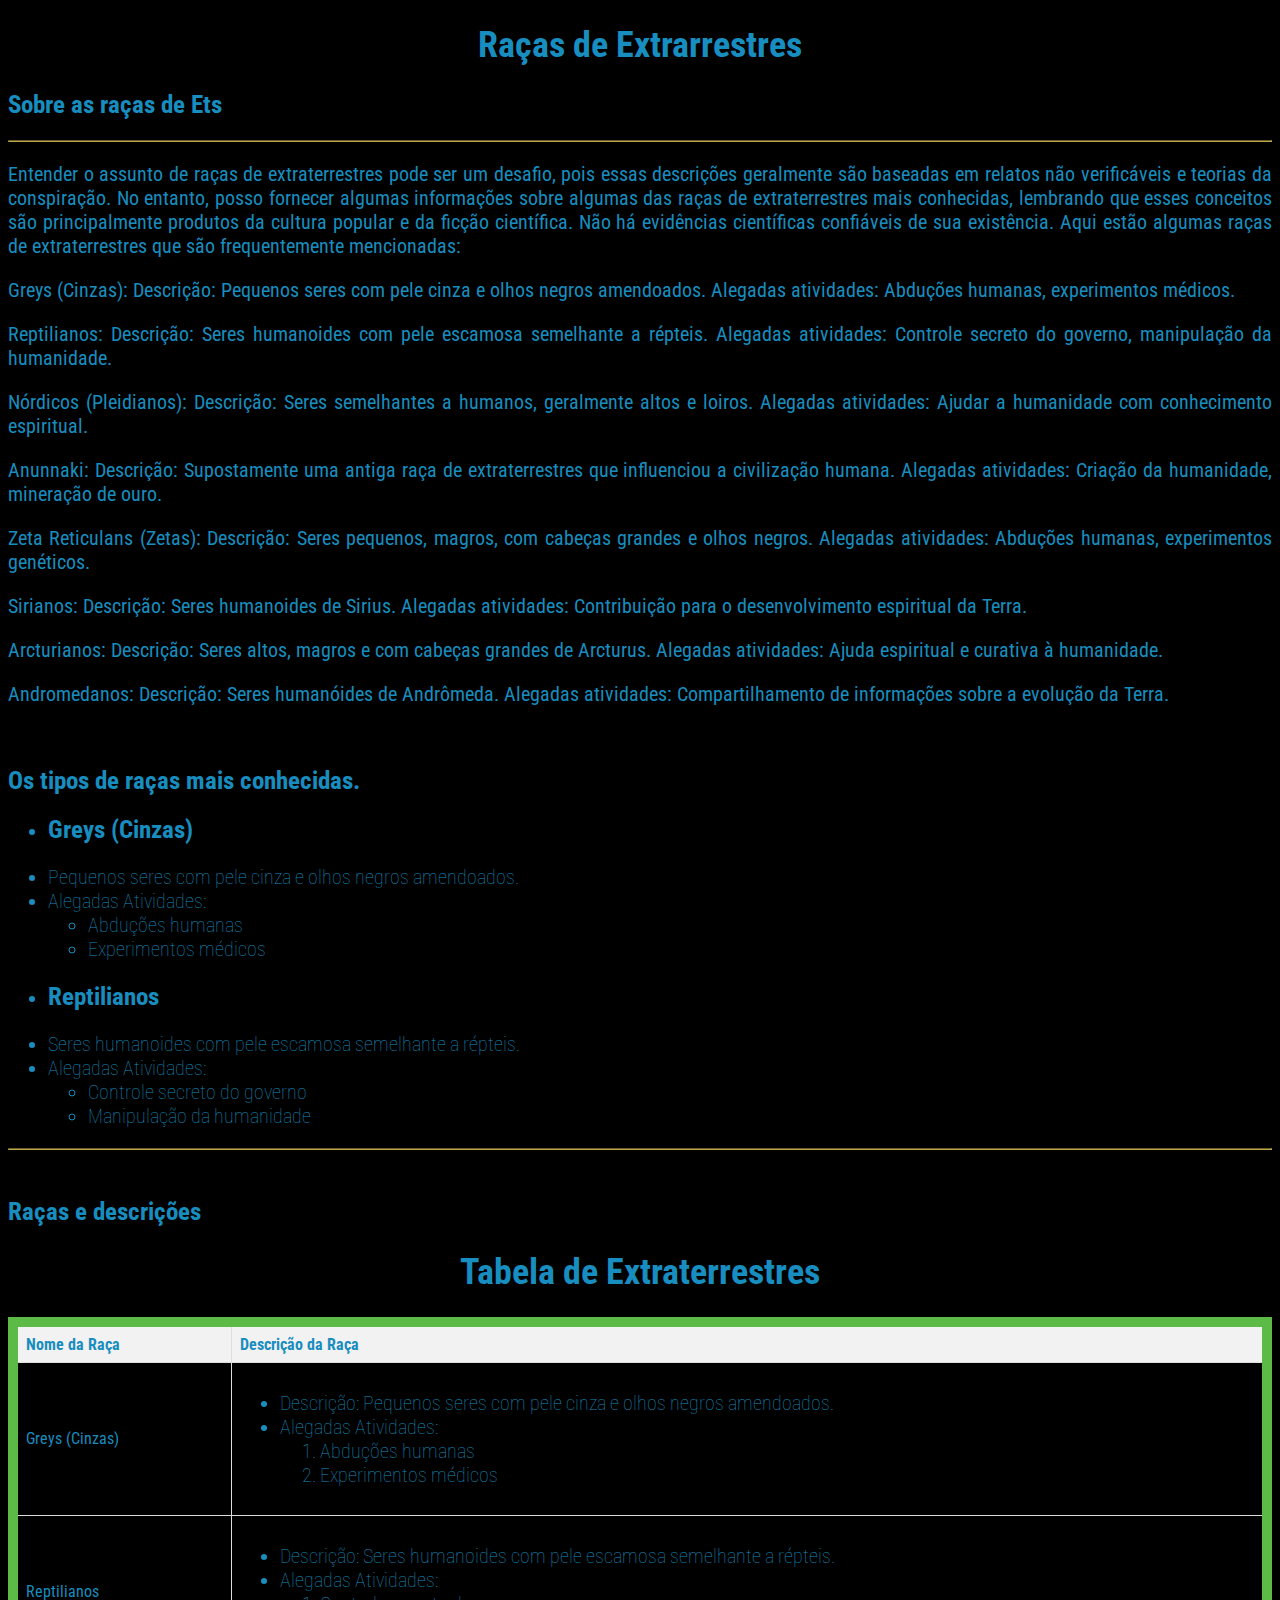
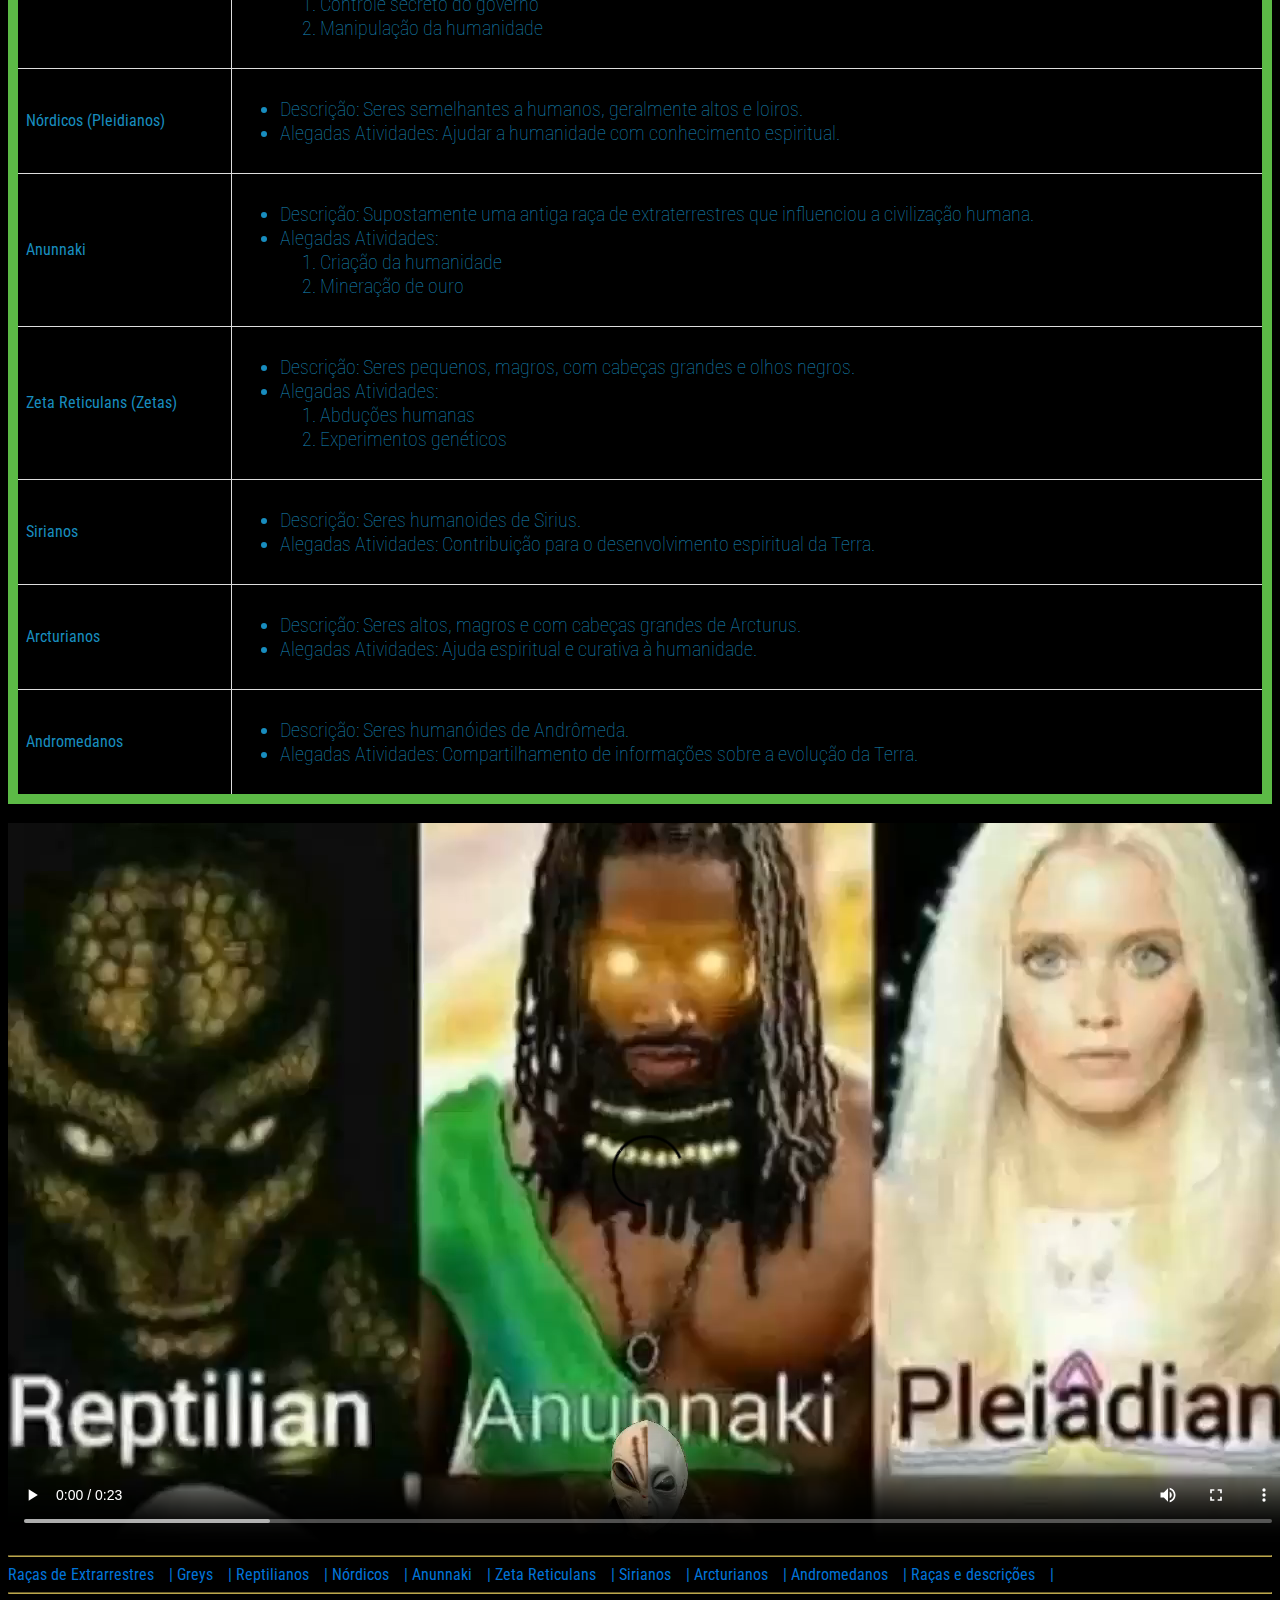
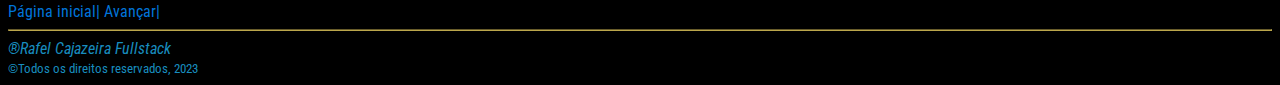
<file: pages/raças.html>
<!DOCTYPE html>
<html lang="pt-br">
<head>
    <link rel="stylesheet" href="https://cdnjs.cloudflare.com/ajax/libs/font-awesome/6.4.2/css/all.min.css" integrity="sha512-z3gLpd7yknf1YoNbCzqRKc4qyor8gaKU1qmn+CShxbuBusANI9QpRohGBreCFkKxLhei6S9CQXFEbbKuqLg0DA==" crossorigin="anonymous" referrerpolicy="no-referrer" />
    <title>Raças de Extraterrestre</title>
    <link rel="shortcut icon" href="/vignette.svg" type="image/x-icon">
    <link rel="preconnect" href="https://fonts.googleapis.com">
    <link rel="preconnect" href="https://fonts.gstatic.com" crossorigin>
    <link href="https://fonts.googleapis.com/css2?family=Roboto+Condensed:wght@300&display=swap" rel="stylesheet">
    <meta name="description" content="Página dedicada aos ets, relatos, óvnis, e raças de ets.">
    <meta name="keywords" content="Ets, raças de ets, óvnis, relatos">
    <meta name="robots" content="">
    <meta name="revisit-after" content="14 day">
    <meta name="language" content="Portuguese">
    <meta name="generator" content="N/A">
    <meta http-equiv="Content-Type" content="text/html; charset=utf-8">
    <link rel="stylesheet" href="/style.css">
</head>
<body>
    <h1 id="Raças de Extrarrestres">Raças de Extrarrestres</h1>
    <h2>Sobre as raças de Ets</h2>
    <hr>
    <i class="fa-solid fa-ethernet" style="color: #188dbf;"></i>
    <p>Entender o assunto de raças de extraterrestres pode ser um desafio, pois essas descrições geralmente são baseadas em relatos não verificáveis e teorias da conspiração. No entanto, posso fornecer algumas informações sobre algumas das raças de extraterrestres mais conhecidas, lembrando que esses conceitos são principalmente produtos da cultura popular e da ficção científica. Não há evidências científicas confiáveis de sua existência.

        Aqui estão algumas raças de extraterrestres que são frequentemente mencionadas:</p>
    <p id="Greys">Greys (Cinzas):

        Descrição: Pequenos seres com pele cinza e olhos negros amendoados.
        Alegadas atividades: Abduções humanas, experimentos médicos.</p>
    <p id="Reptilianos">Reptilianos:

        Descrição: Seres humanoides com pele escamosa semelhante a répteis.
        Alegadas atividades: Controle secreto do governo, manipulação da humanidade.</p>
    <p id="Nórdicos">Nórdicos (Pleidianos):

        Descrição: Seres semelhantes a humanos, geralmente altos e loiros.
        Alegadas atividades: Ajudar a humanidade com conhecimento espiritual.</p>
    <p id="Anunnaki">Anunnaki:

        Descrição: Supostamente uma antiga raça de extraterrestres que influenciou a civilização humana.
        Alegadas atividades: Criação da humanidade, mineração de ouro.</p>
    <p id="Zeta Reticulans">Zeta Reticulans (Zetas):

        Descrição: Seres pequenos, magros, com cabeças grandes e olhos negros.
        Alegadas atividades: Abduções humanas, experimentos genéticos.</p>
    <p id="Sirianos">Sirianos:

        Descrição: Seres humanoides de Sirius.
        Alegadas atividades: Contribuição para o desenvolvimento espiritual da Terra.</p>
    <p id="Arcturianos">Arcturianos:

        Descrição: Seres altos, magros e com cabeças grandes de Arcturus.
        Alegadas atividades: Ajuda espiritual e curativa à humanidade.</p>
    <p id="Andromedanos">Andromedanos:

        Descrição: Seres humanóides de Andrômeda.
        Alegadas atividades: Compartilhamento de informações sobre a evolução da Terra.</p>
        <br>
        <h2>Os tipos de raças mais conhecidas.</h2>
        <i class="fa-solid fa-ethernet" style="color: #188dbf;"></i>
    <ul>
        <li>
            <h2>Greys (Cinzas)</h2>
            <li>Pequenos seres com pele cinza e olhos negros amendoados.</li>
            <li>Alegadas Atividades:</li>
            <ul>
                <li>Abduções humanas</li>
                <li>Experimentos médicos</li>
            </ul>
        </li>
        <li>
            <h2>Reptilianos</h2>
            <li>Seres humanoides com pele escamosa semelhante a répteis.</li>
            <li>Alegadas Atividades:</li>
            <ul>
                <li>Controle secreto do governo</li>
                <li>Manipulação da humanidade</li>
            </ul>
        </li>
        <!-- Adicione mais raças usando a mesma estrutura -->
    </ul>
    <hr>
    <br>
    <h2 id="Raças e descrições">Raças e descrições</h2>
    <title>Raças e descrições</title>
    <style>
        table {
            border-collapse: collapse;
            width: 100%;
        }
        th, td {
            border: 1px solid #dddddd;
            text-align: left;
            padding: 8px;
        }
        th {
            background-color: #f2f2f2;
        }
    </style>
</head>
<body>
    <h1>Tabela de Extraterrestres</h1>
    <table>
        <thead>
            <tr>
                <th>Nome da Raça</th>
                <th>Descrição da Raça</th>
            </tr>
        </thead>
        <tbody>
            <tr>
                <td>Greys (Cinzas)</td>
                <td>
                    <ul>
                        <li>Descrição: Pequenos seres com pele cinza e olhos negros amendoados.</li>
                        <li>Alegadas Atividades:
                            <ol>
                                <li>Abduções humanas</li>
                                <li>Experimentos médicos</li>
                            </ol>
                        </li>
                    </ul>
                </td>
            </tr>
            <tr>
                <td>Reptilianos</td>
                <td>
                    <ul>
                        <li>Descrição: Seres humanoides com pele escamosa semelhante a répteis.</li>
                        <li>Alegadas Atividades:
                            <ol>
                                <li>Controle secreto do governo</li>
                                <li>Manipulação da humanidade</li>
                            </ol>
                        </li>
                    </ul>
                </td>
            </tr>
            <tr>
                <td>Nórdicos (Pleidianos)</td>
                <td>
                    <ul>
                        <li>Descrição: Seres semelhantes a humanos, geralmente altos e loiros.</li>
                        <li>Alegadas Atividades: Ajudar a humanidade com conhecimento espiritual.</li>
                    </ul>
                </td>
            </tr>
            <tr>
                <td>Anunnaki</td>
                <td>
                    <ul>
                        <li>Descrição: Supostamente uma antiga raça de extraterrestres que influenciou a civilização humana.</li>
                        <li>Alegadas Atividades:
                            <ol>
                                <li>Criação da humanidade</li>
                                <li>Mineração de ouro</li>
                            </ol>
                        </li>
                    </ul>
                </td>
            </tr>
            <tr>
                <td>Zeta Reticulans (Zetas)</td>
                <td>
                    <ul>
                        <li>Descrição: Seres pequenos, magros, com cabeças grandes e olhos negros.</li>
                        <li>Alegadas Atividades:
                            <ol>
                                <li>Abduções humanas</li>
                                <li>Experimentos genéticos</li>
                            </ol>
                        </li>
                    </ul>
                </td>
            </tr>
            <tr>
                <td>Sirianos</td>
                <td>
                    <ul>
                        <li>Descrição: Seres humanoides de Sirius.</li>
                        <li>Alegadas Atividades: Contribuição para o desenvolvimento espiritual da Terra.</li>
                    </ul>
                </td>
            </tr>
            <tr>
                <td>Arcturianos</td>
                <td>
                    <ul>
                        <li>Descrição: Seres altos, magros e com cabeças grandes de Arcturus.</li>
                        <li>Alegadas Atividades: Ajuda espiritual e curativa à humanidade.</li>
                    </ul>
                </td>
            </tr>
            <tr>
                <td>Andromedanos</td>
                <td>
                    <ul>
                        <li>Descrição: Seres humanóides de Andrômeda.</li>
                        <li>Alegadas Atividades: Compartilhamento de informações sobre a evolução da Terra.</li>
                    </ul>
                </td>
            </tr>
        </tbody>
    </table>
    <br>
    <video controls width="largura" height="altura">
        <source src="/pages/assets/video/raçaet.mp4" type="video/mp4">
        Seu navegador não suporta o vídeo.
      </video>
      <br>
    <hr>
    <a href="#Raças de Extrarrestres">Raças de Extrarrestres &ensp; |</a>
    <a href="#Greys">Greys &ensp; |</a>
    <a href="#Reptilianos">Reptilianos &ensp; |</a>
    <a href="#Nórdicos">Nórdicos &ensp; |</a>
    <a href="#Anunnaki">Anunnaki &ensp; |</a>
    <a href="#Zeta Reticulans">Zeta Reticulans &ensp; |</a>
    <a href="#Sirianos">Sirianos &ensp; |</a>
    <a href="#Arcturianos">Arcturianos &ensp; |</a>
    <a href="#Andromedanos">Andromedanos &ensp; |</a>
    <a href="#Raças e descrições">Raças e descrições &ensp; |</a>
    <br>
    <i class="fa-solid fa-ethernet" style="color: #188dbf;"></i>
    <hr>
    <a href="/index.html"> <i class="fa-solid fa-backward" style="color: #11a22e;"></i>Página inicial|</a>
    <a href="/pages/Sobre.html"> <i class="fa-solid fa-right-long" style="color: #1cc43e;"></i>Avançar|</a>
    <hr>
    <cite>&reg;Rafel Cajazeira Fullstack</cite>
    <br>
    <small>&copy;Todos os direitos reservados, 2023</small>

    


</body>

</html>
</file>
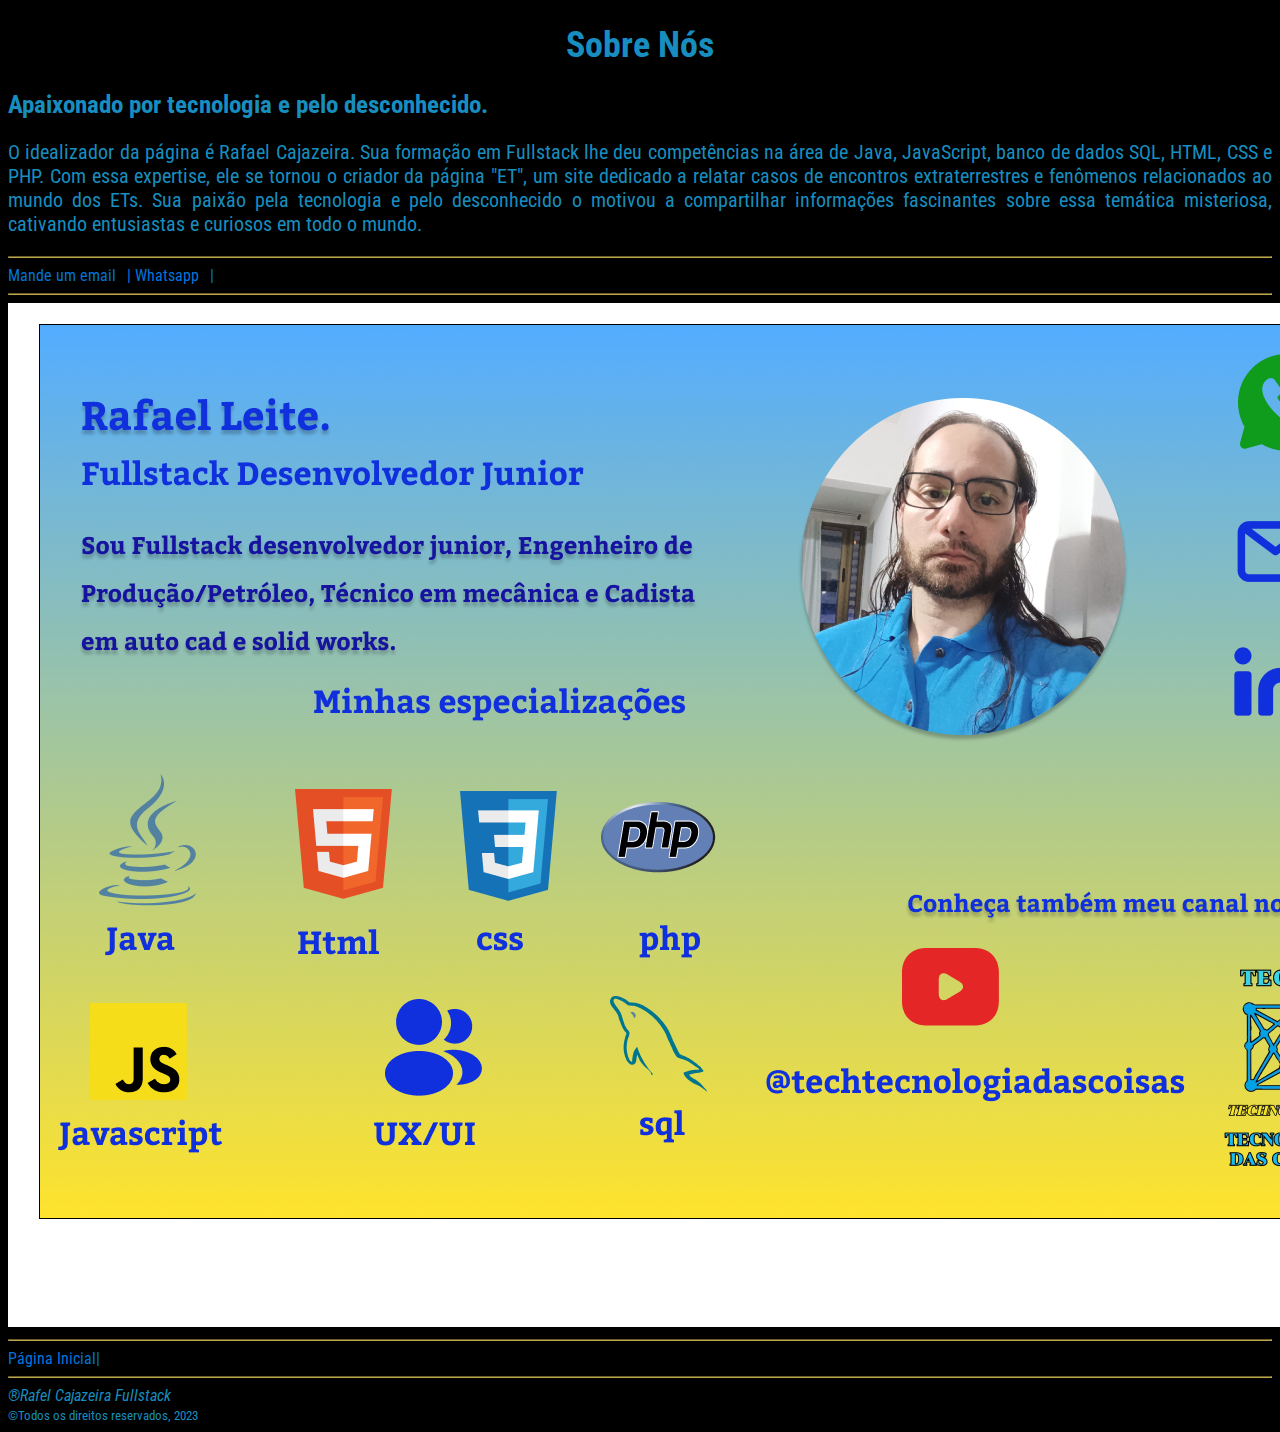
<file: pages/Sobre.html>
<!DOCTYPE html>
<html lang="pt-br">
<head>
    <link rel="stylesheet" href="https://cdnjs.cloudflare.com/ajax/libs/font-awesome/6.4.2/css/all.min.css" integrity="sha512-z3gLpd7yknf1YoNbCzqRKc4qyor8gaKU1qmn+CShxbuBusANI9QpRohGBreCFkKxLhei6S9CQXFEbbKuqLg0DA==" crossorigin="anonymous" referrerpolicy="no-referrer" />
    <title>Sobre Nós</title>
    <link rel="shortcut icon" href="/vignette.svg" type="image/x-icon">
    <link rel="preconnect" href="https://fonts.googleapis.com">
    <link rel="preconnect" href="https://fonts.gstatic.com" crossorigin>
    <link href="https://fonts.googleapis.com/css2?family=Roboto+Condensed:wght@300&display=swap" rel="stylesheet">
    <meta name="description" content="Página dedicada aos ets, relatos, óvnis, e raças de ets.">
    <meta name="keywords" content="Ets, raças de ets, óvnis, relatos">
    <meta name="robots" content="">
    <meta name="revisit-after" content="14 day">
    <meta name="language" content="Portuguese">
    <meta name="generator" content="N/A">
    <meta http-equiv="Content-Type" content="text/html; charset=utf-8">
    <link rel="stylesheet" href="/style.css">
</head>
<body>
    <h1>Sobre Nós</h1>
    <h2>Apaixonado por tecnologia e pelo desconhecido.</h2>
    <p>O idealizador da página é Rafael Cajazeira. Sua formação em Fullstack lhe deu competências na área de Java, JavaScript, banco de dados SQL, HTML, CSS e PHP. Com essa expertise, ele se tornou o criador da página "ET", um site dedicado a relatar casos de encontros extraterrestres e fenômenos relacionados ao mundo dos ETs. Sua paixão pela tecnologia e pelo desconhecido o motivou a compartilhar informações fascinantes sobre essa temática misteriosa, cativando entusiastas e curiosos em todo o mundo.</p>
    <i class="fa-solid fa-ethernet" style="color: #188dbf;"></i>
    <hr>
    <a href="mailto:rcajazeira@gmail.com">Mande um email &ensp;|</a>
    <a href="tel:+5571993332391">Whatsapp &ensp;|</a>
    <br>
    <i class="fa-solid fa-ethernet" style="color: #188dbf;"></i>
    <hr>
    <img src="/pages/assets/image/Desktop - 1.png" alt="Descrição da imagem" width="largura" height="altura">
    <br>
    <hr>
    <a href="/index.html"> <i class="fa-solid fa-backward" style="color: #11a22e;"></i>Página Inicial|</a>
    
    <hr>
    <cite>&reg;Rafel Cajazeira Fullstack</cite>
    <br>
    <small>&copy;Todos os direitos reservados, 2023</small>

</body>
</html>
</file>
<file: style.css>
body {
    font-family: 'Roboto Condensed', sans-serif;
    background: black;
    color: #188dbf;
    text-align: justify;
  }

h1 {
    font-family: 'Roboto Condensed', sans-serif;
    font-size: 36px;
    color: #188dbf;
    background-color: transparent;
    text-align: center;
   
}
h2 {
    font-family: 'Roboto Condensed', sans-serif;
    font-size: 25px;
    color: #188dbf;
    background-color: transparent;
    text-align: left;
   

}

p {
    font-size:20px;
    font-family: 'Roboto Condensed', sans-serif;
    background: transparent;
}
hr {
    border-color: #bca74c; 
}
a:hover {
    cursor: pointer; /* Mostrar um cursor de ponteiro ao passar o mouse sobre o link */
    font-style: italic;
    font-family: 'Roboto Condensed', sans-serif;

  }

  table, th, td {
    border:10px solid #5cba46;
    font-family: 'Roboto Condensed', sans-serif;
    text-align: left;
  }
  ol, ul, li{
    font-size: 20px;
    font-family: 'Roboto Condensed', sans-serif;
    color: #188dbf;
    font-weight: lighter;
    font-variant: left;
    background-color: transparent;
    text-align: left;
    

}
a:visited {
    color: #d0b0dd; /* Cor do link após ser visitado */
  }
  
  a:link {
    color: #0074D9; /* Cor do link antes de ser clicado */
    text-decoration: none; /* Remove sublinhado padrão */
  }
  a:hover {
    color: #FF4136; /* Cor do link quando o mouse está sobre ele */
    text-decoration: underline; /* Sublinhado ao passar o mouse */
  }
</file>
